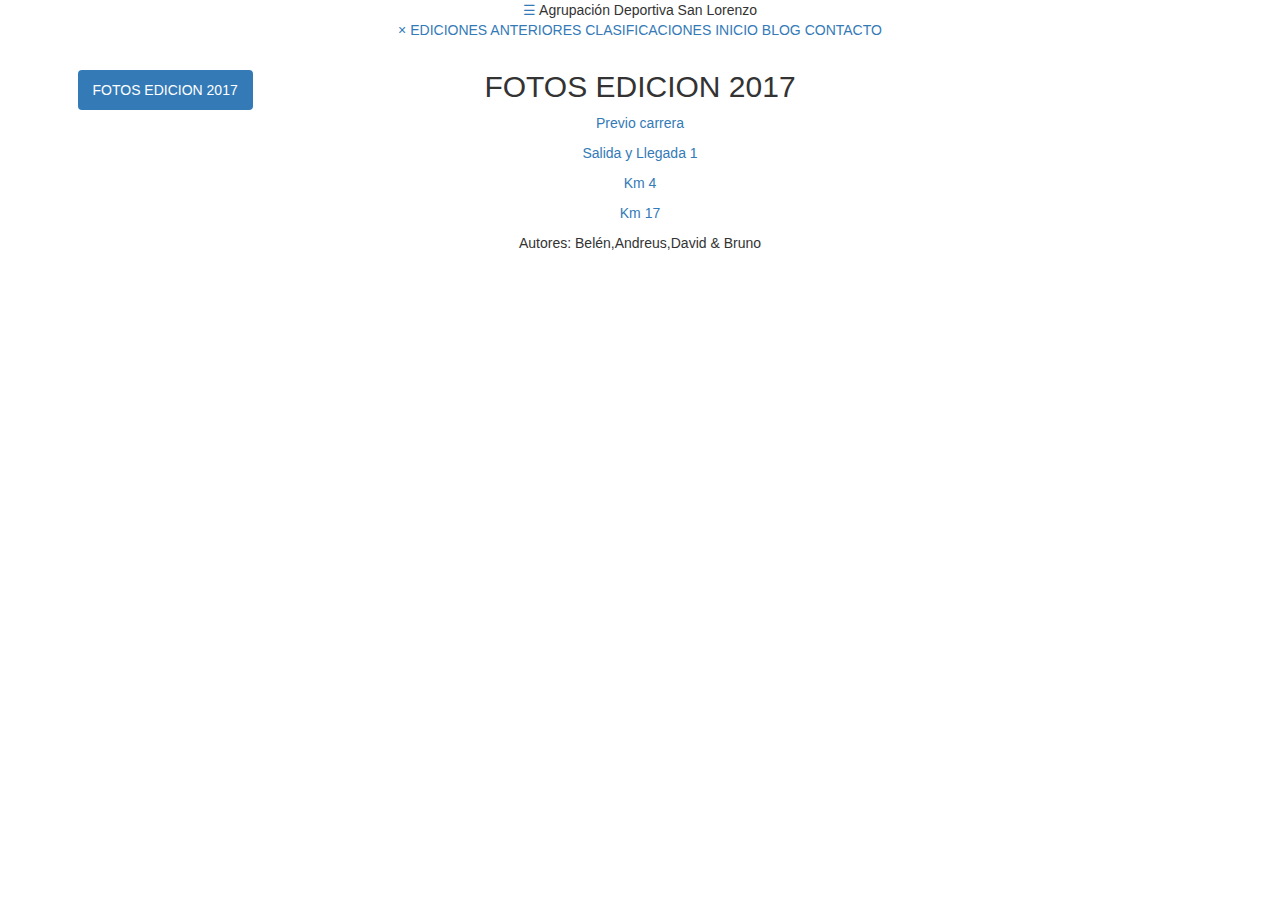
<file: fotos.html>
<!DOCTYPE html>
<html lang="es">
 <head>
            <!-- jQuery library -->
            <script src="https://ajax.googleapis.com/ajax/libs/jquery/3.2.1/jquery.min.js"></script>

            <!--materializecss-->
            <script src="js/materialize.min.js"></script>
            <link rel="stylesheet" href="css/materialize.min.css">
            <link href="https://fonts.googleapis.com/icon?family=Material+Icons" rel="stylesheet">
            <!-- Latest compiled and minified CSS -->
            <link rel="stylesheet" href="https://maxcdn.bootstrapcdn.com/bootstrap/3.3.7/css/bootstrap.min.css" integrity="sha384-BVYiiSIFeK1dGmJRAkycuHAHRg32OmUcww7on3RYdg4Va+PmSTsz/K68vbdEjh4u"
                  crossorigin="anonymous">
            <link rel="stylesheet" href="css/style.css">
            <!--favicon-->
            <link rel="shortcut icon" type="image/icon" href="favicon.ico">
            <!-- Latest compiled and minified JavaScript -->
            <script src="https://maxcdn.bootstrapcdn.com/bootstrap/3.3.7/js/bootstrap.min.js" integrity="sha384-Tc5IQib027qvyjSMfHjOMaLkfuWVxZxUPnCJA7l2mCWNIpG9mGCD8wGNIcPD7Txa"
                  crossorigin="anonymous"></script>
            <script src="js/index.js"></script>
            <meta charset="UTF-8">
            <meta name="viewport" content="width=device-width, initial-scale=1.0">
            <meta http-equiv="X-UA-Compatible" content="ie=edge">
    <!--  <title>ADSL</title>
      <nav>
            <div class="nav-wrapper">
                  <a href="#!" class="brand-logo">ADSL</a>
                  <a href="#" data-activates="mobile-demo" class="button-collapse">
                        <i class="material-icons">menu</i>
                  </a>
                  <ul class="right hide-on-med-and-down">
                        <li>
                              <a href="index.html">INICIO</a>
                        </li>
                        <li>
                              <a href="ediciones-anteriores.html">EDICIONES ANTERIORES</a>
                        </li>
                        <li>
                              <a href="clasificaciones.html">CLASIFICACIONES</a>
                        </li>
                        <li>
                              <a href="fotos.html">FOTOS</a>
                        </li>
                        <li>
                              <a href="http://agrupaciondeportivasanlorenzo.blogspot.com.es/">BLOG</a>
                        </li>
                        <li>
                              <a href="contacto.html">CONTACTO</a>
                        </li>
                  </ul>
                  <ul class="side-nav" id="mobile-demo">
                        <li>
                              <a href="ediciones-anteriores.html">EDICIONES ANTERIORES</a>
                        </li>
                        <li>
                              <a href="clasificaciones.html">CLASIFICACIONES</a>
                        </li>
                        <li>
                              <a href="fotos.html">FOTOS</a>
                        </li>
                        <li>
                              <a href="http://agrupaciondeportivasanlorenzo.blogspot.com.es/">BLOG</a>
                        </li>
                        <li>
                              <a href="contacto.html">CONTACTO</a>
                        </li>
                  </ul>
            </div>
      </nav>-->
	    <div id="titulo">
				  <a class="puntero" onclick="openNav()">&#9776;</a>
                  <span>Agrupación Deportiva San Lorenzo</span>
            </div>
           
            <div id="mySidenav" class="sidenav">
                  
                  <a href="javascript:void(0)" class="closebtn" onclick="closeNav()">&times;</a>
                  <a href="ediciones-anteriores.html">EDICIONES ANTERIORES</a>
                  <a href="clasificaciones.html">CLASIFICACIONES</a>
                  <a href="index.html">INICIO</a>
                  <a href="http://agrupaciondeportivasanlorenzo.blogspot.com.es/">BLOG</a>
                  <a href="contacto.html">CONTACTO</a>
            </div>
            
            <script>
                  function openNav() {
                        document.getElementById("mySidenav").style.width = "250px";
                  }
                  
                  function closeNav() {
                        document.getElementById("mySidenav").style.width = "0";
                  }
            </script>
</head>
<script>
      $(document).ready(function () {
      });

</script>

<body data-spy="scroll" data-target="#myScrollspy" data-offset="20">
	            <div class="container">
                  <div class="row">
                        <div class="col-sm-2">
                              <ul class="nav nav-pills nav-stacked">
                                    <li class="active">
                                          <a href="#section1">FOTOS EDICION 2017</a>
                                    </li>
                              </ul>
                        </div>
	
	<div class="contenidoPrincipal">
	<div class="section1">
		<h2>FOTOS EDICION 2017</h2>
		<p><a href="https://goo.gl/photos/QGf6z2nhcJBRtbZT6">Previo carrera</a></p>
		<p><a href="https://goo.gl/photos/1yrrSSyh7FDJJsZL9">Salida y Llegada 1</a></p>
		<p><a href="https://goo.gl/photos/aQzyhJK6bqwvC47EA">Km 4</a></p>
		<p><a href="https://goo.gl/photos/pTxqUdDMg775QvKB7">Km 17</a></p>
		<p>Autores: Belén,Andreus,David &amp; Bruno</p>
	</div>
	</div>
</body>


</html>
</file>
<file: css/style.css>
html, body{
    margin: 0;
    padding: 0;
    text-align: center;
}/*
#myScrollspy{
    width: 0px;
    height: 0px;
}
.contenidoPrincipal{
    margin-left: 100px;
}*/
.header{
    padding: 10px;
    height: 170px;
    background-color: #00c3ff;
}
#myCarousel{
    height: 350px;
}
.nav-wrapper{
    background-color: rgb(51, 122, 183);
}
.title {
    font-size: 50px;
}
.subtitle {
    font-size: 20px;
}
body {
    position: relative;
}
ul.nav-pills {
    top: 70px;
    position: fixed;
}
div.col-sm-9 div {
    height: 350px;
    font-size: 28px;
}
.row{
    padding-top: 10px; 

}

#section2{
    height: auto;
}
#section3{
    height: auto;
}
#section4{
    height: auto;
}
#section4 >h2{
    margin-top: 10px;
}
#section4 >ul, #section4 >ul>li, #section4 >ul>li>ul>li{
    list-style-type: initial;
}
#section4 >ul{
    padding-left: 12px;
}
#section4 >ul>li>ul{
    list-style-type: initial;
    padding-left: 20px;
}

#section1, #section2, #section3, #section4  {
    font-size: small;
    align-content: left;
    text-align: left;
}

.item > *{
    display:block;
    margin:auto;
}

@media screen and (max-width: 810px) {
  #section1, #section2, #section3, #section4 {
      margin-left: 150px;
  }
}
</file>
